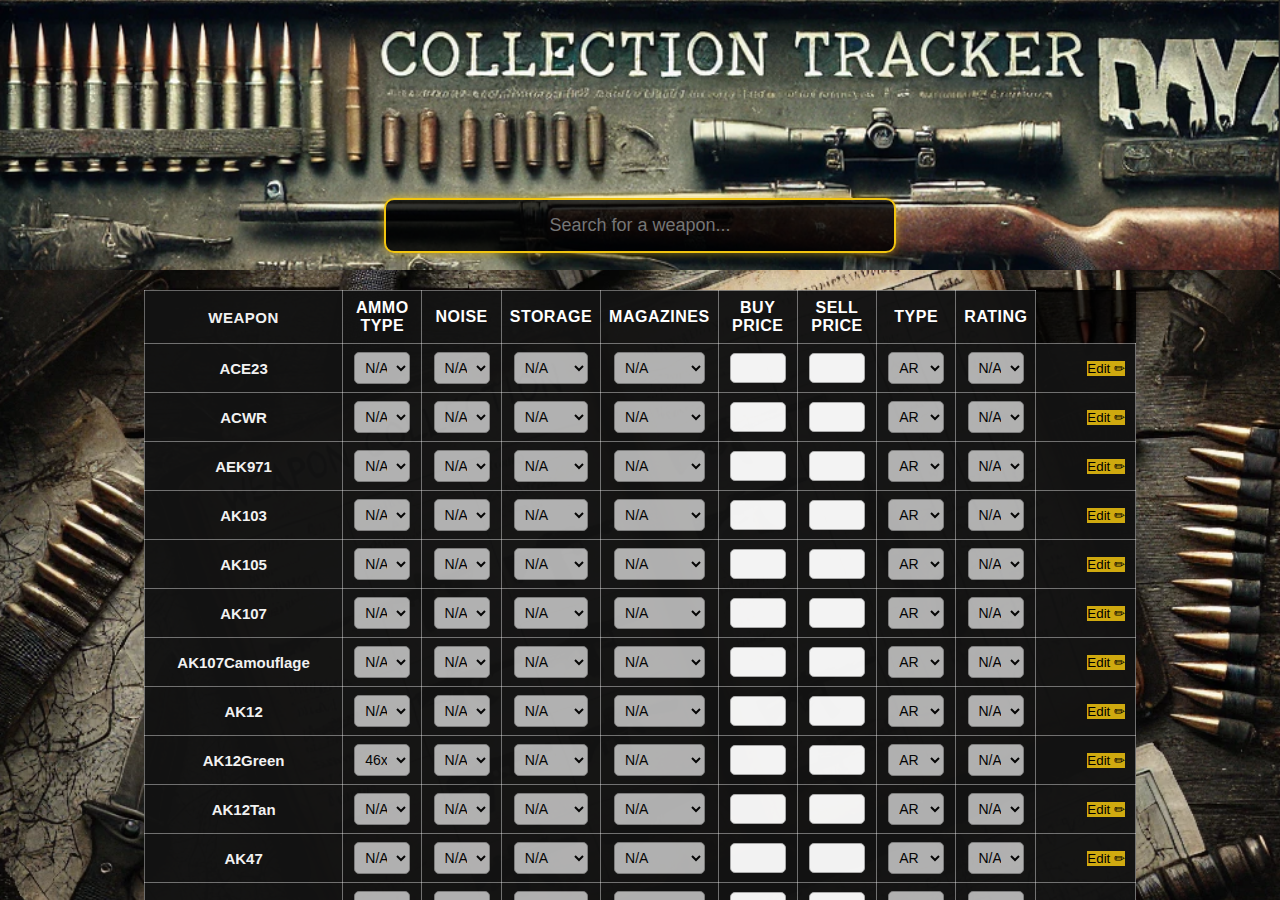
<file: index.html>
<!DOCTYPE html>
<html lang="en">
<head>
    <meta charset="UTF-8">
    <meta name="viewport" content="width=device-width, initial-scale=1.0">
    <title>DayZ Weapon Tracker</title>
    <link rel="stylesheet" href="styles.css">
</head>
<body>
    <div id="header-wrapper">
        <div id="header">
            <img src="images/header.png" id="header-img" alt="DayZ Weapon Collection Tracker">
        </div>

        <div id="search-section">
            <div id="search-container">
                <input type="text" id="search" placeholder="Search for a weapon..." onkeyup="searchWeapons()">
            </div>
        </div>
    </div>

    <div id="table-container">
        <table>
            <thead>
                <tr>
                    <th class="weapon-column">Weapon</th>
                    <th class="small-column">Ammo Type</th>
                    <th class="small-column">Noise</th>
                    <th class="small-column">Storage</th>
                    <th class="small-column">Magazines</th>
                    <th class="small-column">Buy Price</th>
                    <th class="small-column">Sell Price</th>
                    <th class="small-column">Type</th>
                    <th class="small-column">Rating</th>
                </tr>
            </thead>
            <tbody id="weaponTable">
            </tbody>
        </table>
    </div>

    <script src="script.js"></script>
</body>
</html>
</file>
<file: styles.css>
* {
    margin: 0;
    padding: 0;
    border: 0;
    box-sizing: border-box;
}

body, html {
    overflow-x: hidden; /* Prevents horizontal scrolling */
}

#header-wrapper {
    width: 100%;
    height: 30vh; /* Covers both header (20%) + search (10%) */
    background: url('images/header.png') no-repeat center center;
    background-size: cover;
    display: flex;
    flex-direction: column;
    justify-content: space-between;
}

#header {
    width: 100%;
    height: 20vh;
    position: relative;
    display: flex;
    justify-content: center;
    align-items: center;
    overflow: hidden;
}

#header-img {
    display: none; /* No need to load a duplicate image */
}

.table-container {
    background: url('images/background.png') no-repeat center center;
    background-size: cover;
    padding: 20px;
    min-height: 100vh;
    backdrop-filter: blur(5px);
}


#search-section {
    display: flex;
    justify-content: center;
    align-items: center;
    height: 10vh; /* Now shares the background */
}

#search-container {
    width: 50%;
    display: flex;
    justify-content: center;
}


#search {
    width: 80%;
    padding: 15px;
    font-size: 18px;
    border: 2px solid #f1c40f;
    border-radius: 10px;
    background: rgba(0, 0, 0, 0.8);
    color: white;
    box-shadow: 0px 0px 10px rgba(241, 196, 15, 0.6);
    text-align: center;
}

#search:focus {
    outline: none;
    box-shadow: 0px 0px 15px rgba(241, 196, 15, 1);
    border: 2px solid white;
}

#table-container {
    width: 100%;
    height: 70vh; /* Adjusted to leave space for header & search */
    background: url('images/background.png') no-repeat center center fixed;
    background-size: cover;
    padding: 20px;
    overflow-y: auto;
}

table {
    width: 80%;
    margin: auto;
    border-collapse: collapse;
    background: rgba(0, 0, 0, 0.8);
    font-family: "Open Sans", "Roboto", sans-serif; /* Best readability */
    font-size: 14px;
    color: white;
}

th, td {
    text-align: center;
    font-size: 16px;
    padding: 8px;
    background: rgba(20, 20, 20, 0.9);
    border: 1px solid rgba(255, 255, 255, 0.4);
}

th {
    font-family: "Montserrat", "Roboto", sans-serif; /* Clean and professional */
    font-weight: 700; /* Make it bold but not too heavy */
    font-size: 16px;
    text-transform: uppercase; /* Keeps it structured */
    letter-spacing: 0.5px; /* Small spacing for clarity */
}

h2 {
    font-size: 24px;
}

.small-column {
    width: 8%;
}

.weapon-column {
    font-family: "Roboto", "Open Sans", sans-serif; /* Clean but modern */
    font-weight: 600;
    font-size: 15px;
    color: #f1f1f1; /* Light color for readability */
    width: 20%;
}

select, input {
    width: 90%;
    font-family: "Open Sans", "Roboto", sans-serif;
    font-size: 14px;
    font-weight: 400;
    color: black;
    border-radius: 5px;
    background: rgba(255, 255, 255, 0.95); /* Almost fully white */
    color: black;
    border: 1px solid #aaa; /* Slightly darker for more definition */
    padding: 6px;
}

input[type="number"] {
    -moz-appearance: textfield;
}

input[type="number"]::-webkit-outer-spin-button,
input[type="number"]::-webkit-inner-spin-button {
    -webkit-appearance: none;
    margin: 0;
}

.row-container {
    display: flex;
    align-items: center;
    justify-content: space-between;
}

/* Ensures the table row takes full width */
.weapon-row {
    flex-grow: 1;
}

.edit-column {
    text-align: right;
    padding: 2px 10px; /* Adds slight spacing */
    width: 70px; /* Limits the column width */
}

.edit-btn {
    background-color: rgba(241, 196, 15, 0.85); /* Less intense yellow */
    font-weight: 500; /* Reduce font weight */
}

/* Hover effect */
.edit-btn:hover {
    background-color: #ffcc00;
}
</file>
